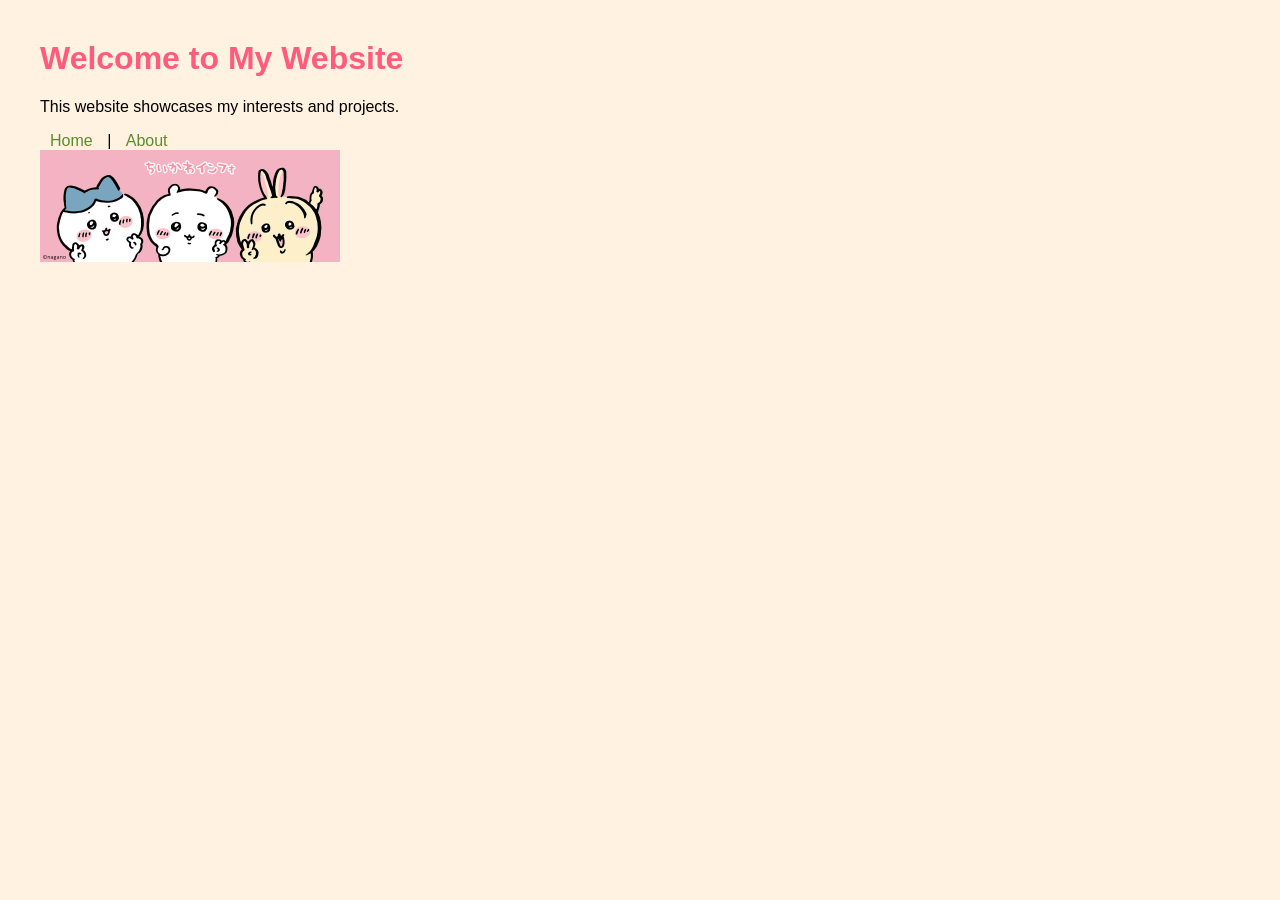
<file: index.html>
<!DOCTYPE html> 
<html lang="en"> 
<head> 
    <meta charset="UTF-8"> 
    <title>Sheima Aljaidi – Personal Website</title> 
    <link rel="stylesheet" href="css/style.css"> 
</head> 
<body> 
 
    <h1>Welcome to My Website</h1> 
 
    <p>This website showcases my interests and projects.</p> 
 
    <nav> 
        <a href="index.html">Home</a> | 
        <a href="about.html">About</a> 
    </nav> 
 
    <img src="images/chiikawa_banner.jpg" alt="Hachiware, Chiikawa, and Usagi from Chiikawa created by Nagano" width="300"> 
 
</body> 
</html>
</file>
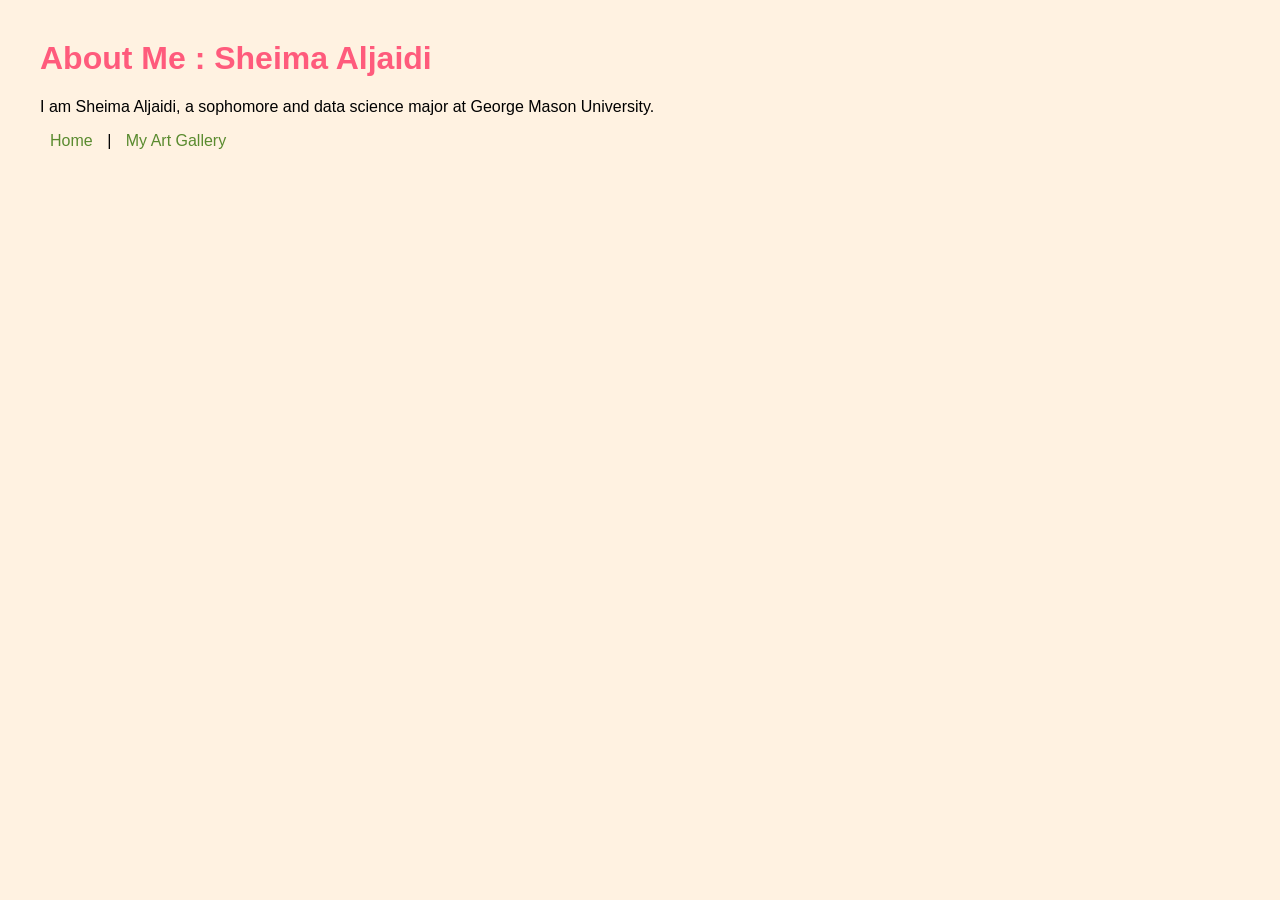
<file: about.html>
<!DOCTYPE html> 
<html lang="en"> 
<head> 
    <meta charset="UTF-8"> 
    <title>About Me</title> 
    <link rel="stylesheet" href="css/style.css"> 
</head> 
<body> 
 
    <h1>About Me : Sheima Aljaidi</h1> 
 
    <p>I am Sheima Aljaidi, a sophomore and data science major at George Mason University.</p> 
 
    <nav> 
        <a href="index.html">Home</a> | 
        <a href="gallery.html">My Art Gallery</a> 
    </nav> 
 
</body> 
</html>
</file>
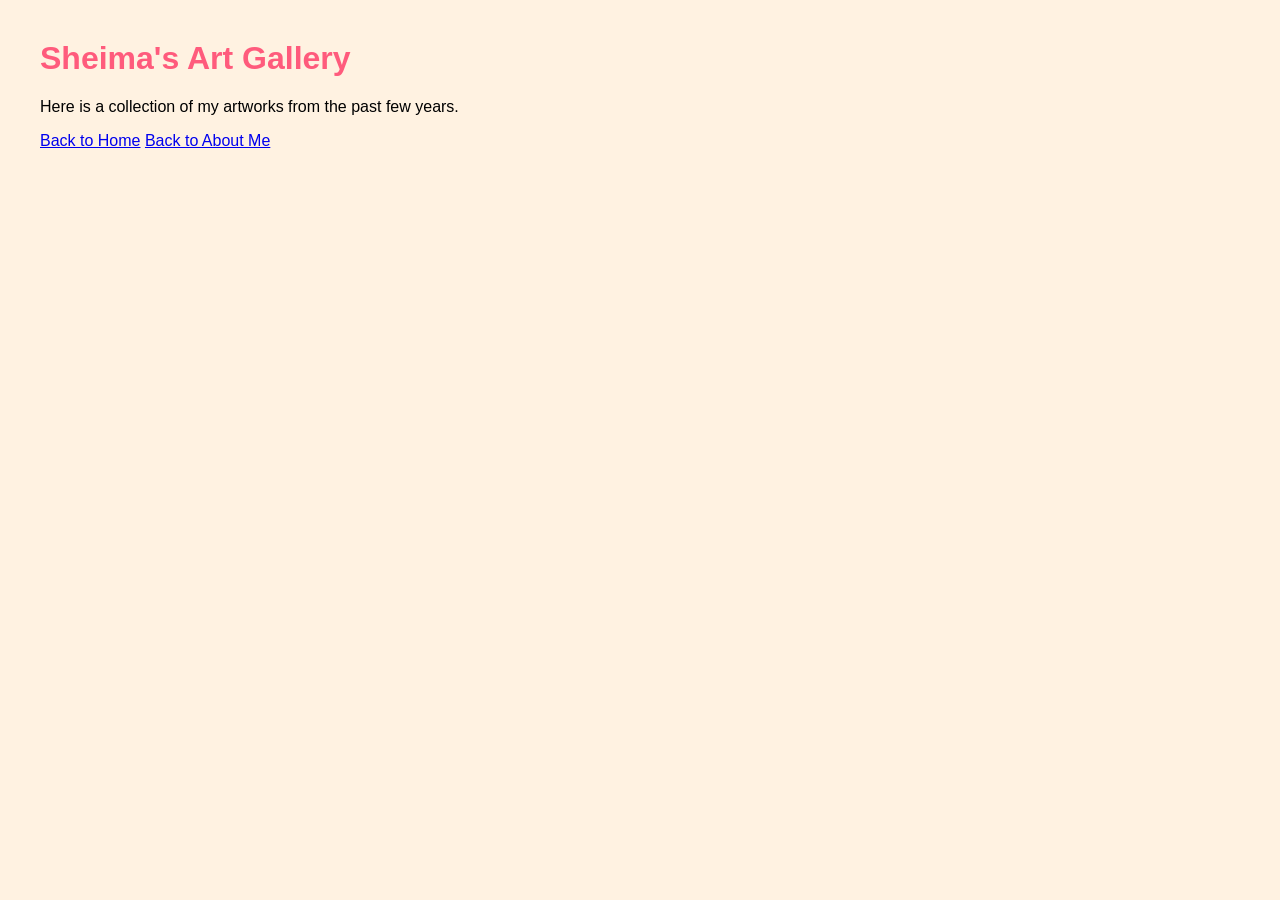
<file: gallery.html>
<!DOCTYPE html> 
<html lang="en"> 
<head> 
    <meta charset="UTF-8"> 
    <title>Sheima's Art Gallery</title> 
    <link rel="stylesheet" href="css/style.css"> 
</head> 
<body> 
 
    <h1>Sheima's Art Gallery</h1> 
 
    <p>Here is a collection of my artworks from the past few years.</p> 
 
    <a href="index.html">Back to Home</a> 
    <a href="about.html">Back to About Me</a>
 
</body> 
</html>
</file>
<file: css/style.css>
body { 
    font-family: Arial, sans-serif; 
    margin: 40px; 
    background-color: #fff2e1; 
} 
 
h1 { 
    color: #ff5b7c; 
} 
 
nav a { 
    margin: 0 10px; 
    color: #5a8b2f; 
    text-decoration: none; 
} 
 
nav a:hover { 
    text-decoration: underline; 
    color: #0D6818; 
}
</file>
